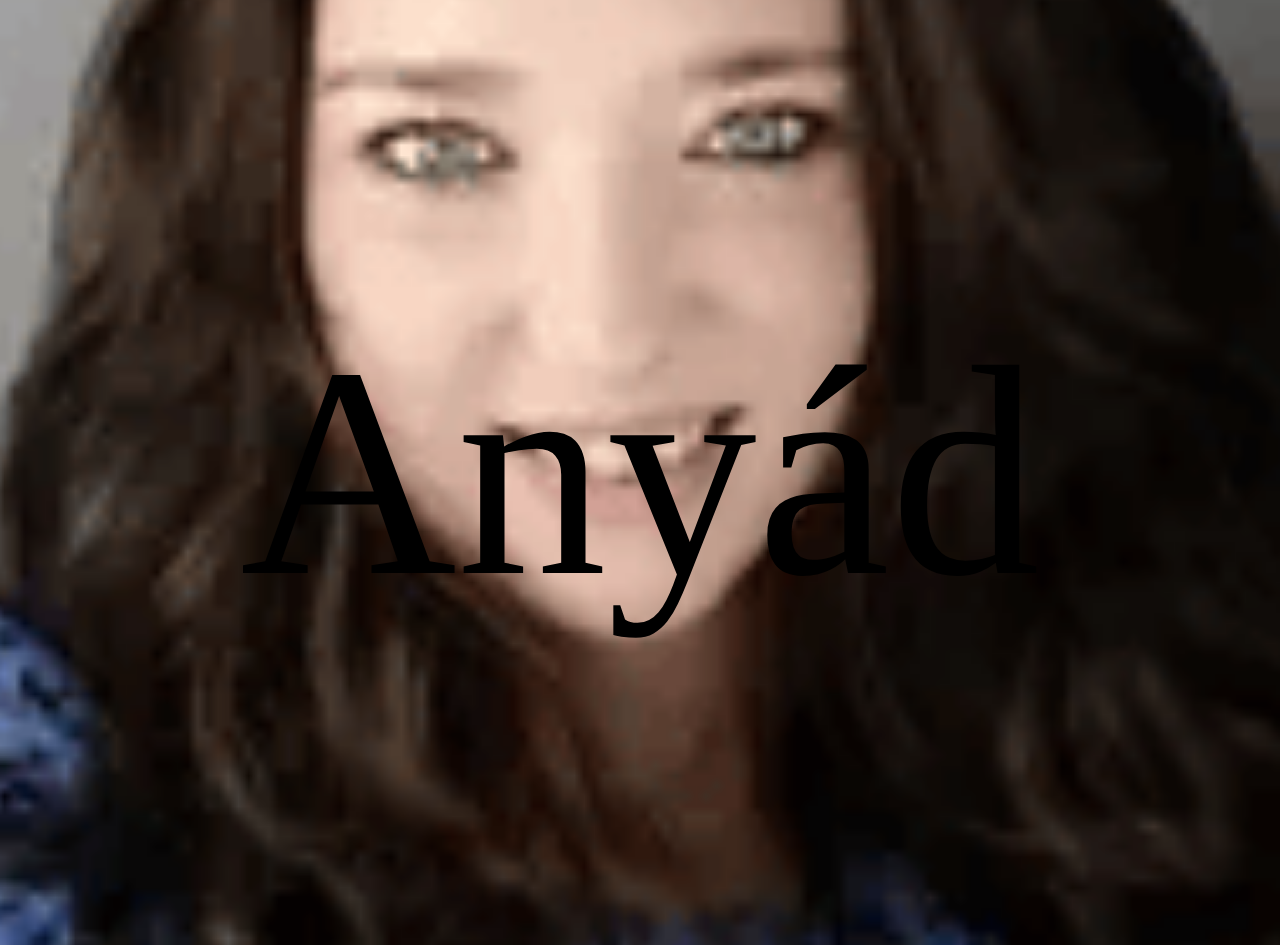
<file: index.html>
<!DOCTYPE html>
<html lang="hu">
<head>
    <meta charset="UTF-8">
    <meta name="viewport" content="width=device-width, initial-scale=1.0">
    <link rel="stylesheet" href="Web project/Style/Css/idk.css">
    <title>Anyád</title>
</head>
<body>
    <p style="font-weight: 2000px; font-size: 300px; text-align: center;">Anyád</p>
</body>
</html>
</file>
<file: Web project/Style/Css/idk.css>
body {
    margin: 0;
    overflow: hidden;
}


body::before {
    content: "";
    position: fixed;
    top: 50%;
    left: 50%;
    width: 200%;
    height: 200%;
    background-image: url(szabo_marta_9eb7f3fce4.png);
    background-repeat: no-repeat;
    background-position: center;
    background-size: contain; /* Shows full image */
    transform: translate(-50%, -50%);
    animation: spin 10s linear infinite;
    z-index: -1;
}


@keyframes spin {
    from {
        transform: translate(-50%, -50%) rotate(0deg);
    }
    to {
        transform: translate(-50%, -50%) rotate(360deg);
    }
}
</file>
